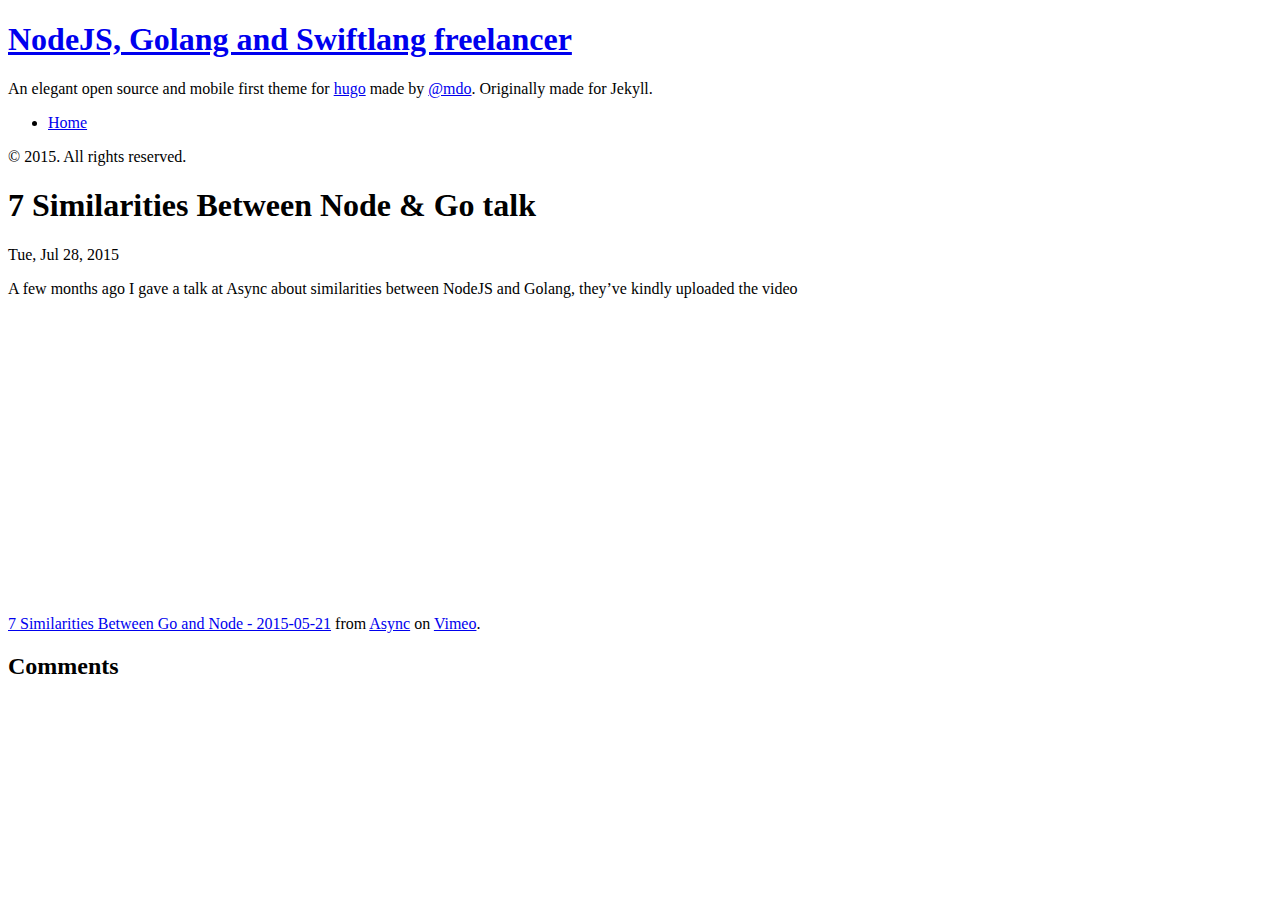
<file: 7-similarities-between-node-go-talk/index.html>
<!DOCTYPE html>
<html xml:lang="en-us" lang="en-us">
<head>
  <link href="http://gmpg.org/xfn/11" rel="profile">
  <meta http-equiv="content-type" content="text/html; charset=utf-8">
  <meta name="viewport" content="width=device-width, initial-scale=1.0, maximum-scale=1">
  <title> 7 Similarities Between Node &amp; Go talk &middot; NodeJS, Golang and Swiftlang freelancer </title>

  <meta name="description" content="Dave Mackintosh is a NodeJS, Golang, Swiftlang &amp; UI designer/developer">
  <meta name="keywords" content="Dave Mackintosh, Freelance, NodeJS, Golang, Swiftlang, UI, Developer, Designer">

  <meta property="og:site_name" content="NodeJS, Golang and Swiftlang freelancer">
  <meta property="og:type" content="website">
  <meta property="og:title" content="NodeJS, Golang and Swiftlang freelancer">
  <meta property="og:description" content="Dave Mackintosh is a NodeJS, Golang, Swiftlang &amp; UI designer/developer">
  <meta property="og:url" content="http://localhost:1313/">
  <meta property="og:image" content="http://localhost:1313/images/social-logo.png">

  <meta name="twitter:card" content="summary_large_image">
  <meta name="twitter:title" content="NodeJS, Golang and Swiftlang freelancer">
  <meta name="twitter:description" content="Dave Mackintosh is a NodeJS, Golang, Swiftlang &amp; UI designer/developer">
  <meta name="twitter:url" content="http://localhost:1313/">
  <meta name="twitter:image:src" content="http://localhost:1313/images/social-logo.png">

  <script type="application/ld+json">
    {
      "@context": "http://schema.org",
      "@type": "Website",
      "publisher": "NodeJS, Golang and Swiftlang freelancer",
      "url": "http:\/\/localhost:1313\/",
      "image": "http:\/\/localhost:1313\/images/social-logo.png",
      "description": "Dave Mackintosh is a NodeJS, Golang, Swiftlang \x26 UI designer\/developer"
    }
  </script>

  
  <link rel="stylesheet" href="http://localhost:1313/css/syntax.css">
  <link rel="stylesheet" href="http://localhost:1313/css/theme.css">
  <link href='https://fonts.googleapis.com/css?family=Roboto+Condensed:400,700,400italic,700italic|Orbitron:700' rel='stylesheet' type='text/css'>

  
  <link rel="apple-touch-icon-precomposed" sizes="144x144" href="/apple-touch-icon-144.png">
  <link rel="shortcut icon" href="/favicon.png">

  
  <link href="" rel="alternate" type="application/rss+xml" title="NodeJS, Golang and Swiftlang freelancer" >
</head>

	<body class="">
		<div class="sidebar">
  <div class="container sidebar-sticky">
    <div class="sidebar-about">
      <a href="http://localhost:1313/"><h1>NodeJS, Golang and Swiftlang freelancer</h1></a>
      <p class="lead">
      An elegant open source and mobile first theme for <a href="http://hugo.spf13.com">hugo</a> made by <a href="http://twitter.com/mdo">@mdo</a>. Originally made for Jekyll.
      </p>
    </div>

    <ul class="sidebar-nav">
      <li><a href="/">Home</a> </li>
      
    </ul>

    <p>&copy; 2015. All rights reserved. </p>
  </div>
</div>


		<div class="content container">
			<div class="post">
			 	<h1>7 Similarities Between Node &amp; Go talk</h1>
			  <span class="post-date">Tue, Jul 28, 2015</span>
			      <p>A few months ago I gave a talk at Async about similarities between NodeJS and Golang, they&rsquo;ve kindly uploaded the video</p>

<p><iframe src="https://player.vimeo.com/video/133639449" width="500" height="281" frameborder="0" webkitallowfullscreen mozallowfullscreen allowfullscreen></iframe> <p><a href="https://vimeo.com/133639449">7 Similarities Between Go and Node - 2015-05-21</a> from <a href="https://vimeo.com/asyncjs">Async</a> on <a href="https://vimeo.com">Vimeo</a>.</p></p>

			</div>

			
				<h2>Comments</h2>
				<div id="disqus_thread"></div>
<script type="text/javascript">
     
    var disqus_shortname = 'dav3';

     
    (function() {
        var dsq = document.createElement('script'); dsq.type = 'text/javascript'; dsq.async = true;
        dsq.src = '//' + disqus_shortname + '.disqus.com/embed.js';
        (document.getElementsByTagName('head')[0] || document.getElementsByTagName('body')[0]).appendChild(dsq);
    })();
</script>
<noscript>Please enable JavaScript to view the <a href="https://disqus.com/?ref_noscript">comments powered by Disqus.</a></noscript>
</div>

			
		</div>

  </body>
</html>
</file>
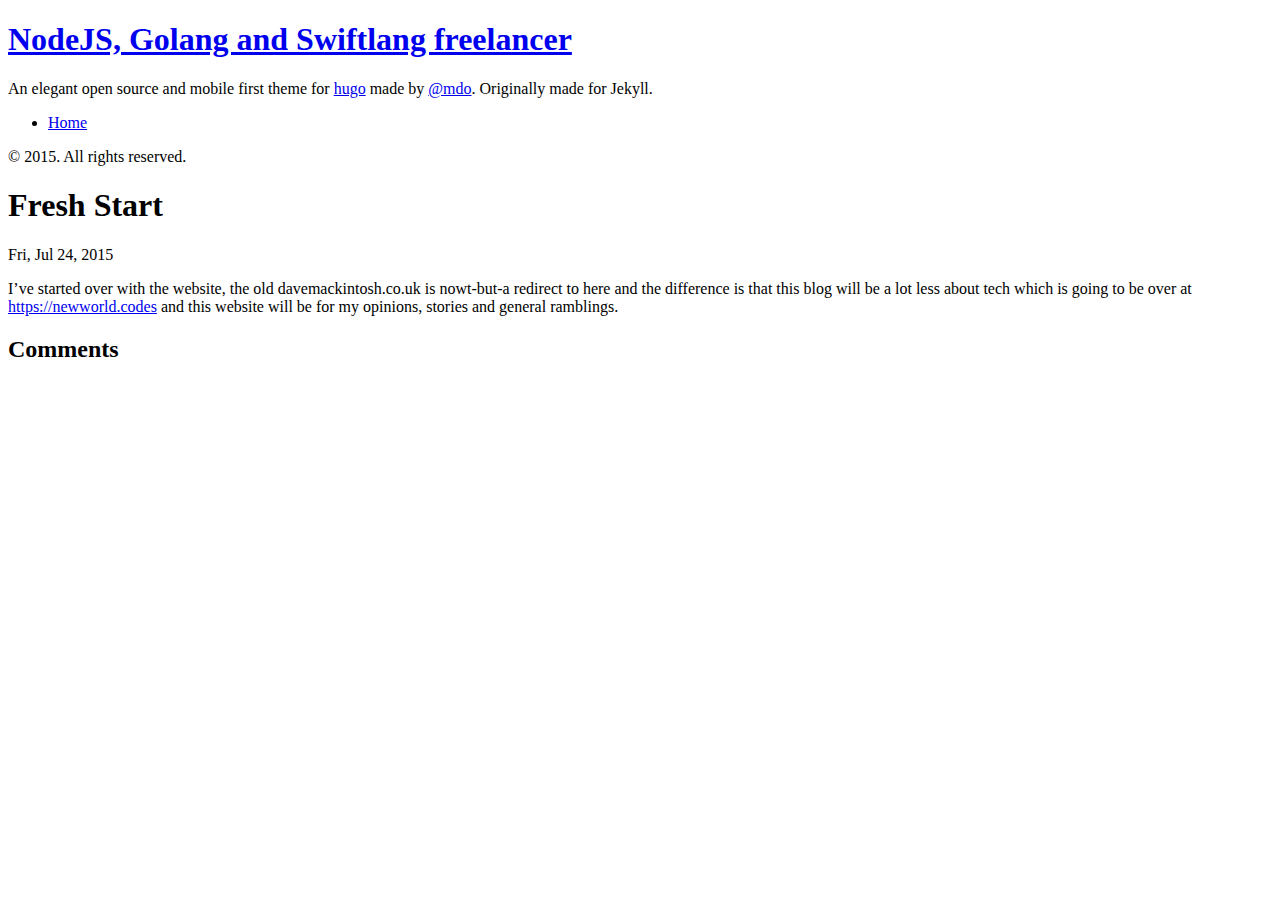
<file: new-beginnings/index.html>
<!DOCTYPE html>
<html xml:lang="en-us" lang="en-us">
<head>
  <link href="http://gmpg.org/xfn/11" rel="profile">
  <meta http-equiv="content-type" content="text/html; charset=utf-8">
  <meta name="viewport" content="width=device-width, initial-scale=1.0, maximum-scale=1">
  <title> Fresh Start &middot; NodeJS, Golang and Swiftlang freelancer </title>

  <meta name="description" content="Dave Mackintosh is a NodeJS, Golang, Swiftlang &amp; UI designer/developer">
  <meta name="keywords" content="Dave Mackintosh, Freelance, NodeJS, Golang, Swiftlang, UI, Developer, Designer">

  <meta property="og:site_name" content="NodeJS, Golang and Swiftlang freelancer">
  <meta property="og:type" content="website">
  <meta property="og:title" content="NodeJS, Golang and Swiftlang freelancer">
  <meta property="og:description" content="Dave Mackintosh is a NodeJS, Golang, Swiftlang &amp; UI designer/developer">
  <meta property="og:url" content="http://localhost:1313/">
  <meta property="og:image" content="http://localhost:1313/images/social-logo.png">

  <meta name="twitter:card" content="summary_large_image">
  <meta name="twitter:title" content="NodeJS, Golang and Swiftlang freelancer">
  <meta name="twitter:description" content="Dave Mackintosh is a NodeJS, Golang, Swiftlang &amp; UI designer/developer">
  <meta name="twitter:url" content="http://localhost:1313/">
  <meta name="twitter:image:src" content="http://localhost:1313/images/social-logo.png">

  <script type="application/ld+json">
    {
      "@context": "http://schema.org",
      "@type": "Website",
      "publisher": "NodeJS, Golang and Swiftlang freelancer",
      "url": "http:\/\/localhost:1313\/",
      "image": "http:\/\/localhost:1313\/images/social-logo.png",
      "description": "Dave Mackintosh is a NodeJS, Golang, Swiftlang \x26 UI designer\/developer"
    }
  </script>

  
  <link rel="stylesheet" href="http://localhost:1313/css/syntax.css">
  <link rel="stylesheet" href="http://localhost:1313/css/theme.css">
  <link href='https://fonts.googleapis.com/css?family=Roboto+Condensed:400,700,400italic,700italic|Orbitron:700' rel='stylesheet' type='text/css'>

  
  <link rel="apple-touch-icon-precomposed" sizes="144x144" href="/apple-touch-icon-144.png">
  <link rel="shortcut icon" href="/favicon.png">

  
  <link href="" rel="alternate" type="application/rss+xml" title="NodeJS, Golang and Swiftlang freelancer" >
</head>

	<body class="">
		<div class="sidebar">
  <div class="container sidebar-sticky">
    <div class="sidebar-about">
      <a href="http://localhost:1313/"><h1>NodeJS, Golang and Swiftlang freelancer</h1></a>
      <p class="lead">
      An elegant open source and mobile first theme for <a href="http://hugo.spf13.com">hugo</a> made by <a href="http://twitter.com/mdo">@mdo</a>. Originally made for Jekyll.
      </p>
    </div>

    <ul class="sidebar-nav">
      <li><a href="/">Home</a> </li>
      
    </ul>

    <p>&copy; 2015. All rights reserved. </p>
  </div>
</div>


		<div class="content container">
			<div class="post">
			 	<h1>Fresh Start</h1>
			  <span class="post-date">Fri, Jul 24, 2015</span>
			      <p>I&rsquo;ve started over with the website, the old davemackintosh.co.uk is nowt-but-a redirect to here and the difference is that this blog will be a lot less about tech which is going to be over at <a href="https://newworld.codes">https://newworld.codes</a> and this website will be for my opinions, stories and general ramblings.</p>

			</div>

			
				<h2>Comments</h2>
				<div id="disqus_thread"></div>
<script type="text/javascript">
     
    var disqus_shortname = 'dav3';

     
    (function() {
        var dsq = document.createElement('script'); dsq.type = 'text/javascript'; dsq.async = true;
        dsq.src = '//' + disqus_shortname + '.disqus.com/embed.js';
        (document.getElementsByTagName('head')[0] || document.getElementsByTagName('body')[0]).appendChild(dsq);
    })();
</script>
<noscript>Please enable JavaScript to view the <a href="https://disqus.com/?ref_noscript">comments powered by Disqus.</a></noscript>
</div>

			
		</div>

  <script data-no-instant>document.write('<script src="http://'
        + (location.host || 'localhost').split(':')[0]
		+ ':1313/livereload.js?mindelay=10"></'
        + 'script>')</script></body>
</html>
</file>
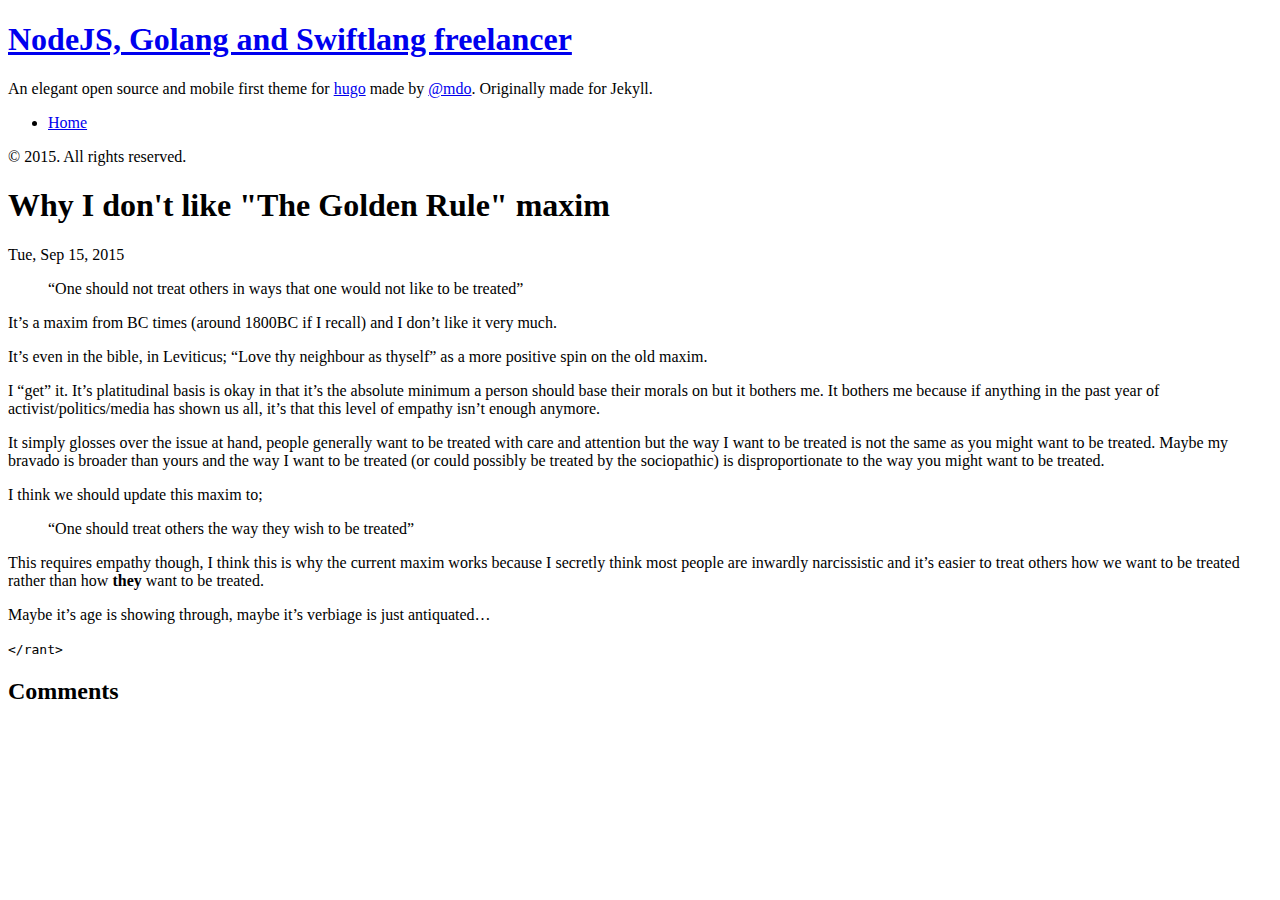
<file: why-i-dont-like-the-golden-rule-maxim/index.html>
<!DOCTYPE html>
<html xml:lang="en-us" lang="en-us">
<head>
  <link href="http://gmpg.org/xfn/11" rel="profile">
  <meta http-equiv="content-type" content="text/html; charset=utf-8">
  <meta name="viewport" content="width=device-width, initial-scale=1.0, maximum-scale=1">
  <title> Why I don&#39;t like &#34;The Golden Rule&#34; maxim &middot; NodeJS, Golang and Swiftlang freelancer </title>

  <meta name="description" content="Dave Mackintosh is a NodeJS, Golang, Swiftlang &amp; UI designer/developer">
  <meta name="keywords" content="Dave Mackintosh, Freelance, NodeJS, Golang, Swiftlang, UI, Developer, Designer">

  <meta property="og:site_name" content="NodeJS, Golang and Swiftlang freelancer">
  <meta property="og:type" content="website">
  <meta property="og:title" content="NodeJS, Golang and Swiftlang freelancer">
  <meta property="og:description" content="Dave Mackintosh is a NodeJS, Golang, Swiftlang &amp; UI designer/developer">
  <meta property="og:url" content="http://localhost:1313/">
  <meta property="og:image" content="http://localhost:1313/images/social-logo.png">

  <meta name="twitter:card" content="summary_large_image">
  <meta name="twitter:title" content="NodeJS, Golang and Swiftlang freelancer">
  <meta name="twitter:description" content="Dave Mackintosh is a NodeJS, Golang, Swiftlang &amp; UI designer/developer">
  <meta name="twitter:url" content="http://localhost:1313/">
  <meta name="twitter:image:src" content="http://localhost:1313/images/social-logo.png">

  <script type="application/ld+json">
    {
      "@context": "http://schema.org",
      "@type": "Website",
      "publisher": "NodeJS, Golang and Swiftlang freelancer",
      "url": "http:\/\/localhost:1313\/",
      "image": "http:\/\/localhost:1313\/images/social-logo.png",
      "description": "Dave Mackintosh is a NodeJS, Golang, Swiftlang \x26 UI designer\/developer"
    }
  </script>

  
  <link rel="stylesheet" href="http://localhost:1313/css/syntax.css">
  <link rel="stylesheet" href="http://localhost:1313/css/theme.css">
  <link href='https://fonts.googleapis.com/css?family=Roboto+Condensed:400,700,400italic,700italic|Orbitron:700' rel='stylesheet' type='text/css'>

  
  <link rel="apple-touch-icon-precomposed" sizes="144x144" href="/apple-touch-icon-144.png">
  <link rel="shortcut icon" href="/favicon.png">

  
  <link href="" rel="alternate" type="application/rss+xml" title="NodeJS, Golang and Swiftlang freelancer" >
</head>

	<body class="">
		<div class="sidebar">
  <div class="container sidebar-sticky">
    <div class="sidebar-about">
      <a href="http://localhost:1313/"><h1>NodeJS, Golang and Swiftlang freelancer</h1></a>
      <p class="lead">
      An elegant open source and mobile first theme for <a href="http://hugo.spf13.com">hugo</a> made by <a href="http://twitter.com/mdo">@mdo</a>. Originally made for Jekyll.
      </p>
    </div>

    <ul class="sidebar-nav">
      <li><a href="/">Home</a> </li>
      
    </ul>

    <p>&copy; 2015. All rights reserved. </p>
  </div>
</div>


		<div class="content container">
			<div class="post">
			 	<h1>Why I don&#39;t like &#34;The Golden Rule&#34; maxim</h1>
			  <span class="post-date">Tue, Sep 15, 2015</span>
			      <blockquote>
<p>&ldquo;One should not treat others in ways that one would not like to be treated&rdquo;</p>
</blockquote>

<p>It&rsquo;s a maxim from BC times (around 1800BC if I recall) and I don&rsquo;t like it very much.</p>

<p>It&rsquo;s even in the bible, in Leviticus; &ldquo;Love thy neighbour as thyself&rdquo; as a more positive spin on the old maxim.</p>

<p>I &ldquo;get&rdquo; it. It&rsquo;s platitudinal basis is okay in that it&rsquo;s the absolute minimum a person should base their morals on but it bothers me. It bothers me because if anything in the past year of activist/politics/media has shown us all, it&rsquo;s that this level of empathy isn&rsquo;t enough anymore.</p>

<p>It simply glosses over the issue at hand, people generally want to be treated with care and attention but the way I want to be treated is not the same as you might want to be treated. Maybe my bravado is broader than yours and the way I want to be treated (or could possibly be treated by the sociopathic) is disproportionate to the way you might want to be treated.</p>

<p>I think we should update this maxim to;</p>

<blockquote>
<p>&ldquo;One should treat others the way they wish to be treated&rdquo;</p>
</blockquote>

<p>This requires empathy though, I think this is why the current maxim works because I secretly think most people are inwardly narcissistic and it&rsquo;s easier to treat others how we want to be treated rather than how <strong>they</strong> want to be treated.</p>

<p>Maybe it&rsquo;s age is showing through, maybe it&rsquo;s verbiage is just antiquated&hellip;</p>

<p><code>&lt;/rant&gt;</code></p>

			</div>

			
				<h2>Comments</h2>
				<div id="disqus_thread"></div>
<script type="text/javascript">
     
    var disqus_shortname = 'dav3';

     
    (function() {
        var dsq = document.createElement('script'); dsq.type = 'text/javascript'; dsq.async = true;
        dsq.src = '//' + disqus_shortname + '.disqus.com/embed.js';
        (document.getElementsByTagName('head')[0] || document.getElementsByTagName('body')[0]).appendChild(dsq);
    })();
</script>
<noscript>Please enable JavaScript to view the <a href="https://disqus.com/?ref_noscript">comments powered by Disqus.</a></noscript>
</div>

			
		</div>

  </body>
</html>
</file>
